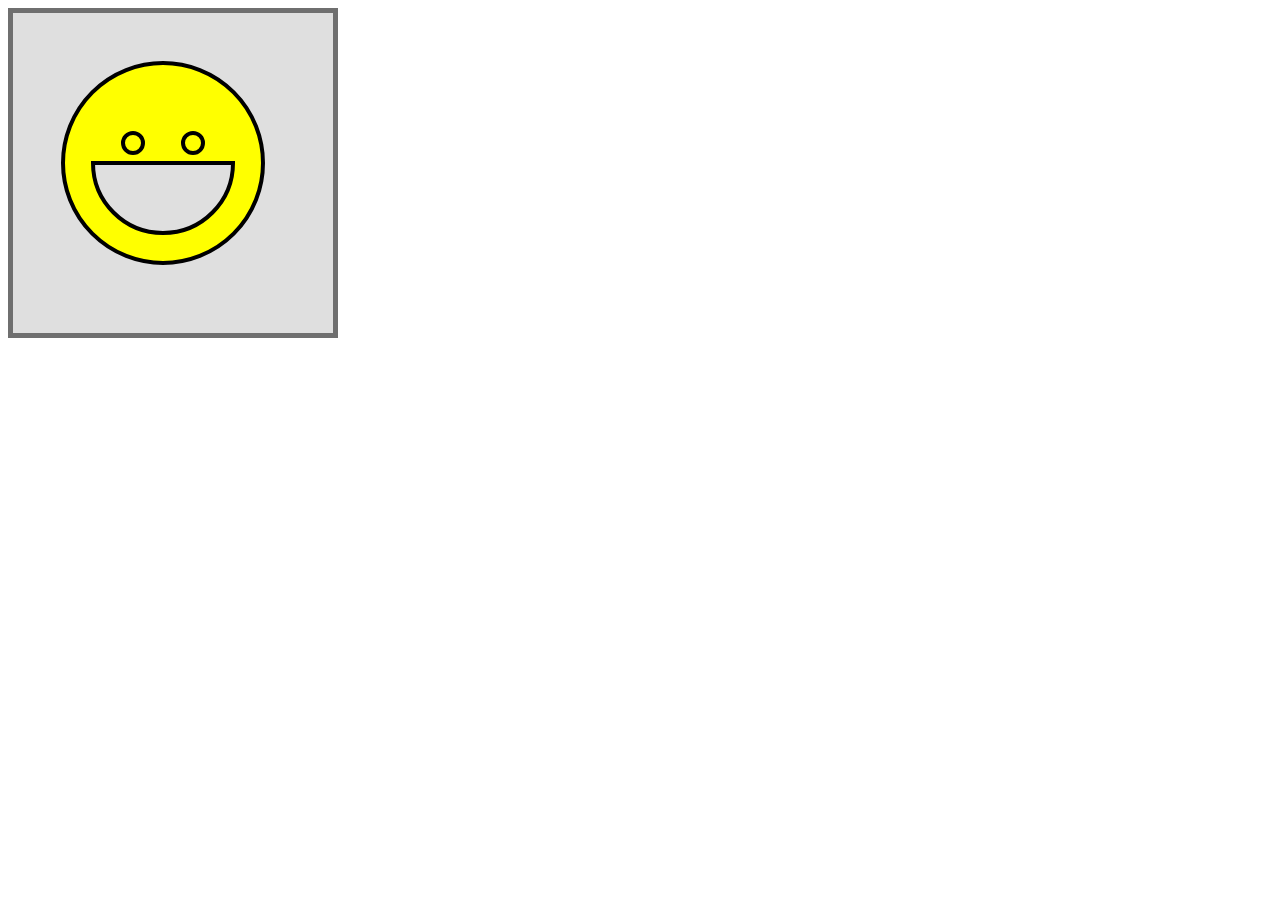
<file: JS practical tasks/#2/smile/index.html>
<!DOCTYPE html>
<html lang="en">
<head>
    <meta charset="UTF-8">
    <meta name="viewport" content="width=device-width, initial-scale=1.0">
    <title>Smile</title>
    <link rel="stylesheet" href="base.css">
</head>
<body onload="draw();">
    <canvas id="smile" width="320" height="320"></canvas>
    <script src="script.js"></script>
</body>
</html>
</file>
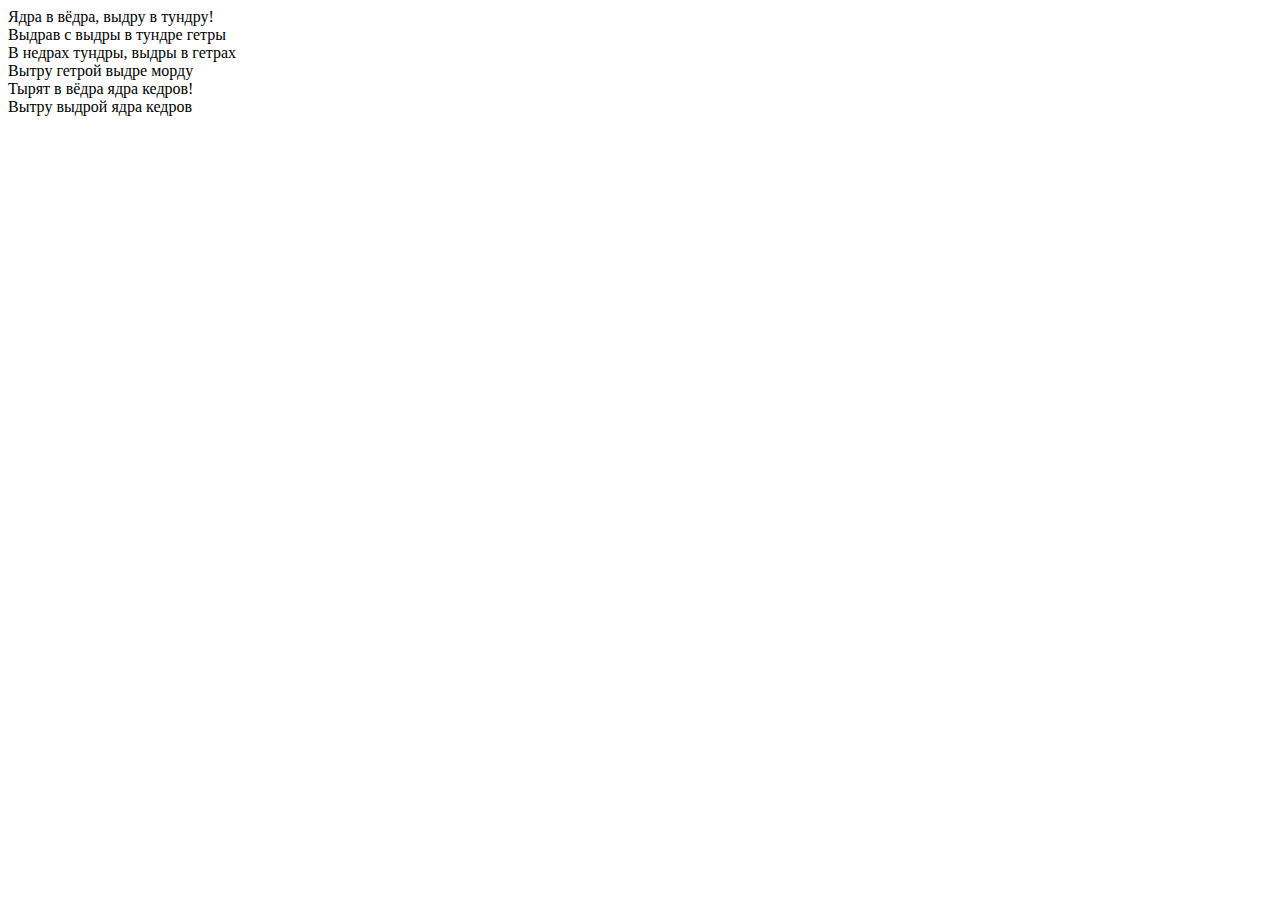
<file: JS practical tasks/#4/task1/index.html>
<!DOCTYPE html>
<html lang="en">
<head>
    <meta charset="UTF-8">
    <meta name="viewport" content="width=device-width, initial-scale=1.0">
    <meta http-equiv="X-UA-Compatible" content="ie=edge">
    <title>Document</title>
</head>
<body>
    <div id="string-1">Ядра в вёдра, выдру в тундру!</div>
    <div id="string-2">Выдрав с выдры в тундре гетры</div>
    <div id="string-3">В недрах тундры, выдры в гетрах </div>
    <div id="string-4">Вытру гетрой выдре морду </div>
    <div id="string-5">Тырят в вёдра ядра кедров!</div>
    <div id="string-6">Вытру выдрой ядра кедров</div>
    <script src="script.js"></script>
</body>
</html>
</file>
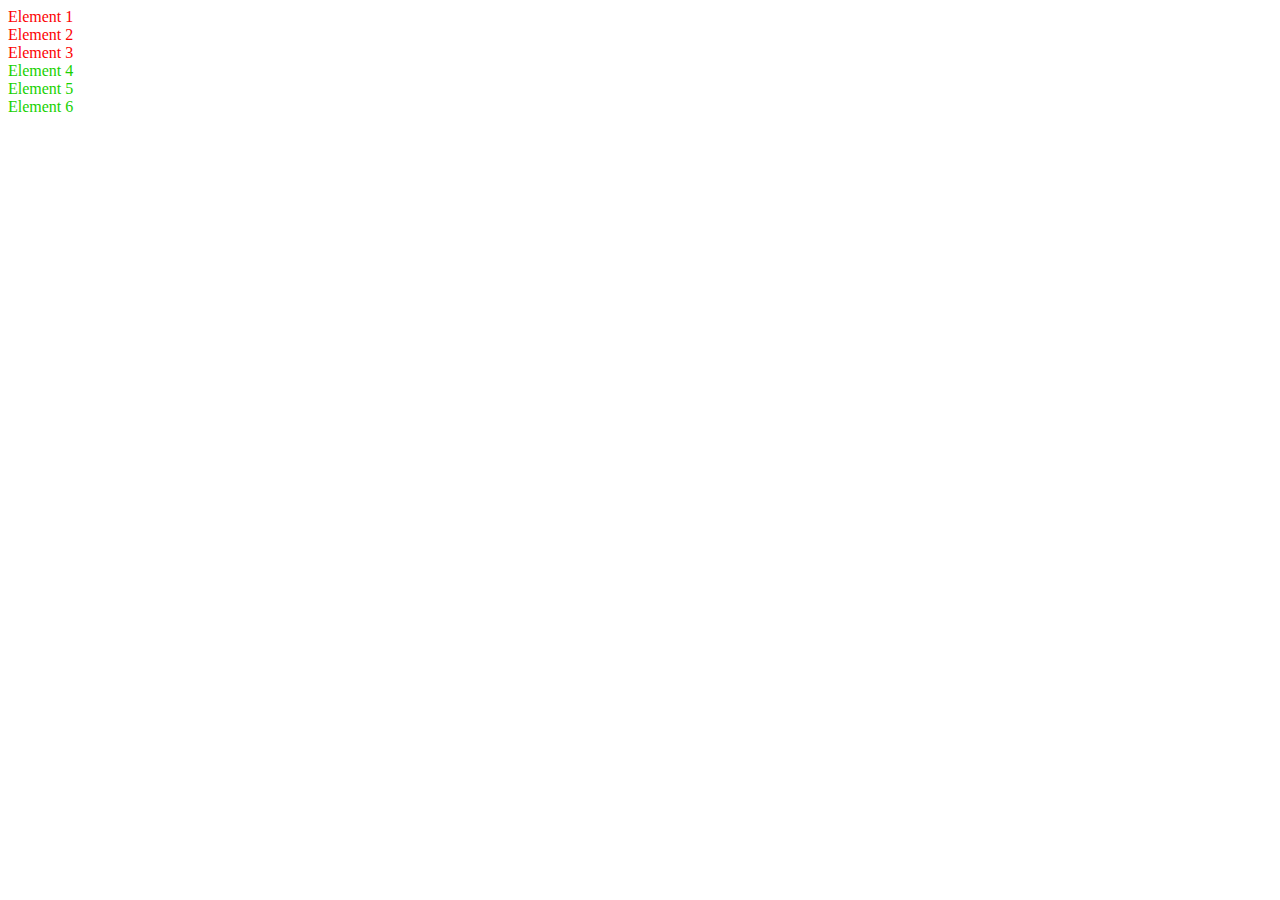
<file: JS practical tasks/#4/task2/index.html>
<!DOCTYPE html>
<html lang="en">
<head>
    <meta charset="UTF-8">
    <meta name="viewport" content="width=device-width, initial-scale=1.0">
    <meta http-equiv="X-UA-Compatible" content="ie=edge">
    <title>Document</title>
</head>
<body>
    <div class="element">Element 1</div>
    <div class="element">Element 2</div>
    <div class="element">Element 3</div>
    <div class="element">Element 4</div>
    <div class="element">Element 5</div>
    <div class="element">Element 6</div>
    <script src="script.js"></script>
</body>
</html>
</file>
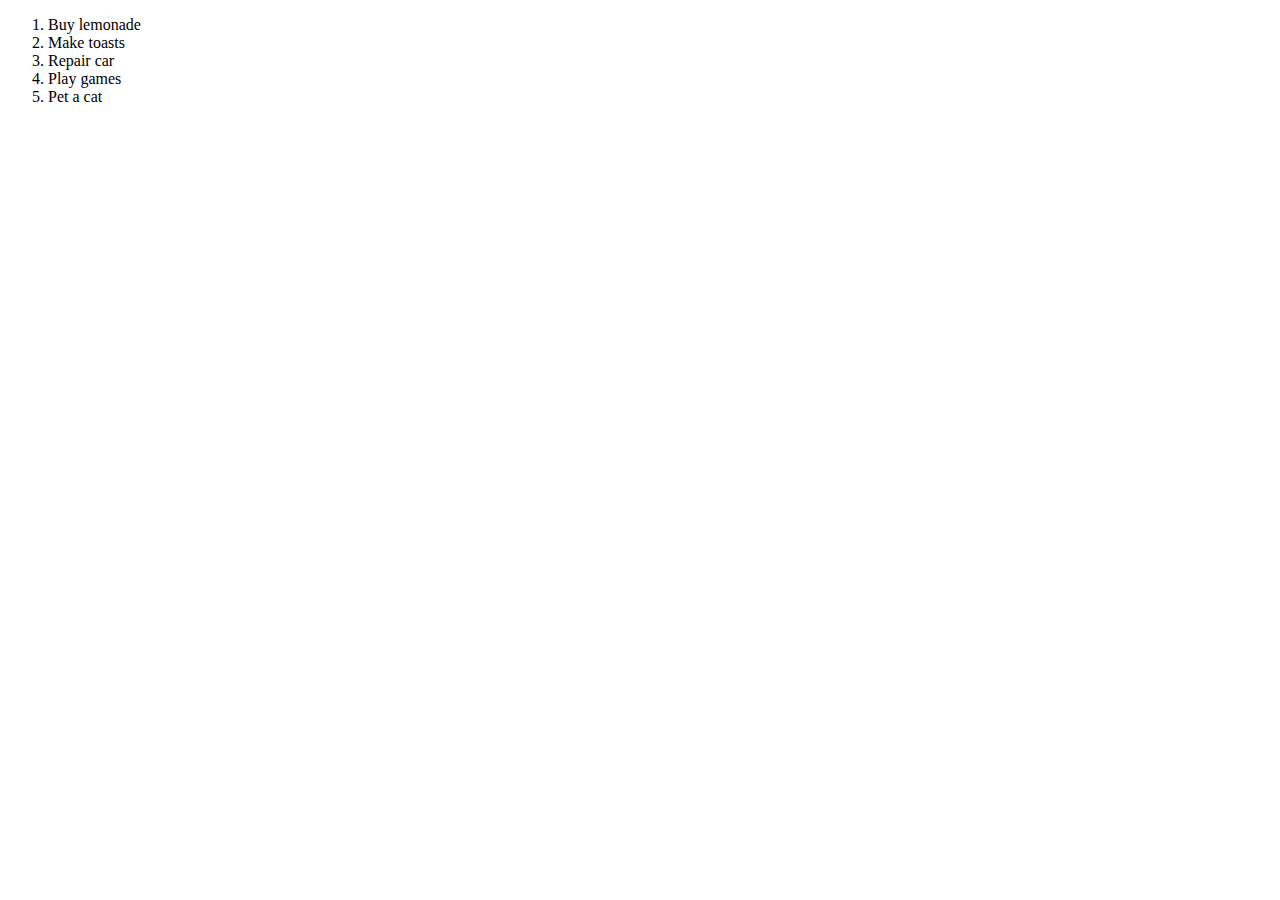
<file: JS practical tasks/#4/task3/index.html>
<!DOCTYPE html>
<html lang="en">
<head>
    <meta charset="UTF-8">
    <meta name="viewport" content="width=device-width, initial-scale=1.0">
    <title>To Do List</title>
</head>
<body>
    <ol id="todo-list"></ol>
    
    <script src="script.js"></script>
</body>
</html>
</file>
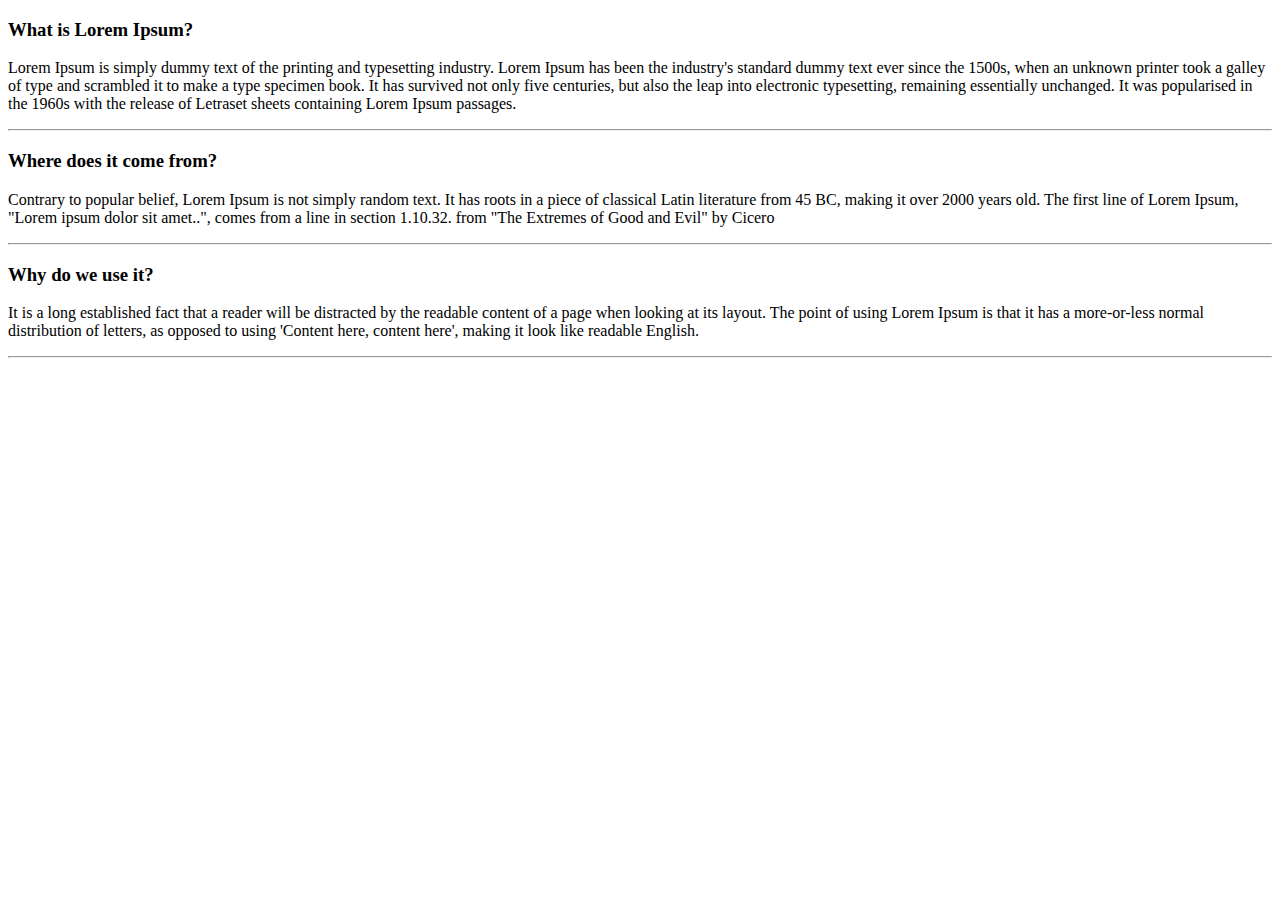
<file: JS practical tasks/#4/task4/index.html>
<!DOCTYPE html>
<html lang="en">
<head>
    <meta charset="UTF-8">
    <meta name="viewport" content="width=device-width, initial-scale=1.0">
    <title>Document</title>
</head>
<body>
    
    <article>
        <h3>What is Lorem Ipsum?</h3>
        <p>Lorem Ipsum is simply dummy text of the printing and typesetting industry. Lorem Ipsum has been the industry's standard dummy text ever since the 1500s, when an unknown printer took a galley of type and scrambled it to make a type specimen book. It has survived not only five centuries, but also the leap into electronic typesetting, remaining essentially unchanged. It was popularised in the 1960s with the release of Letraset sheets containing Lorem Ipsum passages.</p>
        <h3>Where does it come from?</h3>
        <p>Contrary to popular belief, Lorem Ipsum is not simply random text. It has roots in a piece of classical Latin literature from 45 BC, making it over 2000 years old. The first line of Lorem Ipsum, "Lorem ipsum dolor sit amet..", comes from a line in section 1.10.32. from "The Extremes of Good and Evil" by Cicero</p>
        <h3>Why do we use it?</h3>
        <p>It is a long established fact that a reader will be distracted by the readable content of a page when looking at its layout. The point of using Lorem Ipsum is that it has a more-or-less normal distribution of letters, as opposed to using 'Content here, content here', making it look like readable English.</p>
    </article>
        
    <script src="script.js"></script>
</body>
</html>
</file>
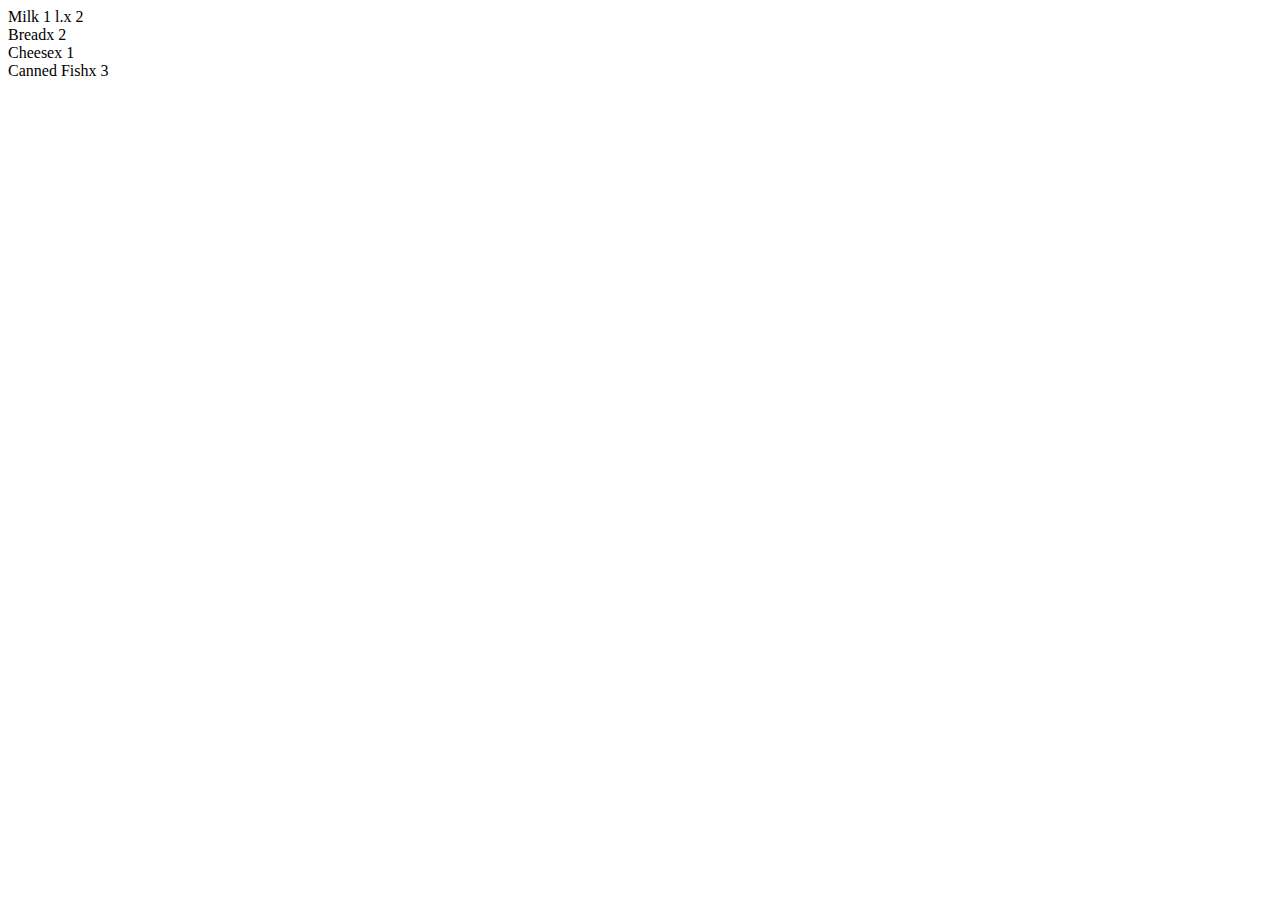
<file: JS practical tasks/#4/task5/index.html>
<!DOCTYPE html>
<html lang="en">
<head>
    <meta charset="UTF-8">
    <meta name="viewport" content="width=device-width, initial-scale=1.0">
    <title>Document</title>
</head>
<body>
    
    <div id="cart-items">
        <div class="item">Milk 1 l.<span class="qty">x 2</span></div>
        <div class="item">Cola 1.5 l. <span class="qty">x 1</span></div>
        <div class="item">Bread<span class="qty">x 2</span></div>
        <div class="item">Cheese<span class="qty">x 1</span></div>
        <div class="item">Chocolate bar<span class="qty">x 3</span></div>
    </div>
    
    <script src="script.js"></script>
</body>
</html>
</file>
<file: JS practical tasks/#2/smile/base.css>
#smile {
    border: 5px solid #6F6F6F;
    background: #DFDFDF;
}
</file>
